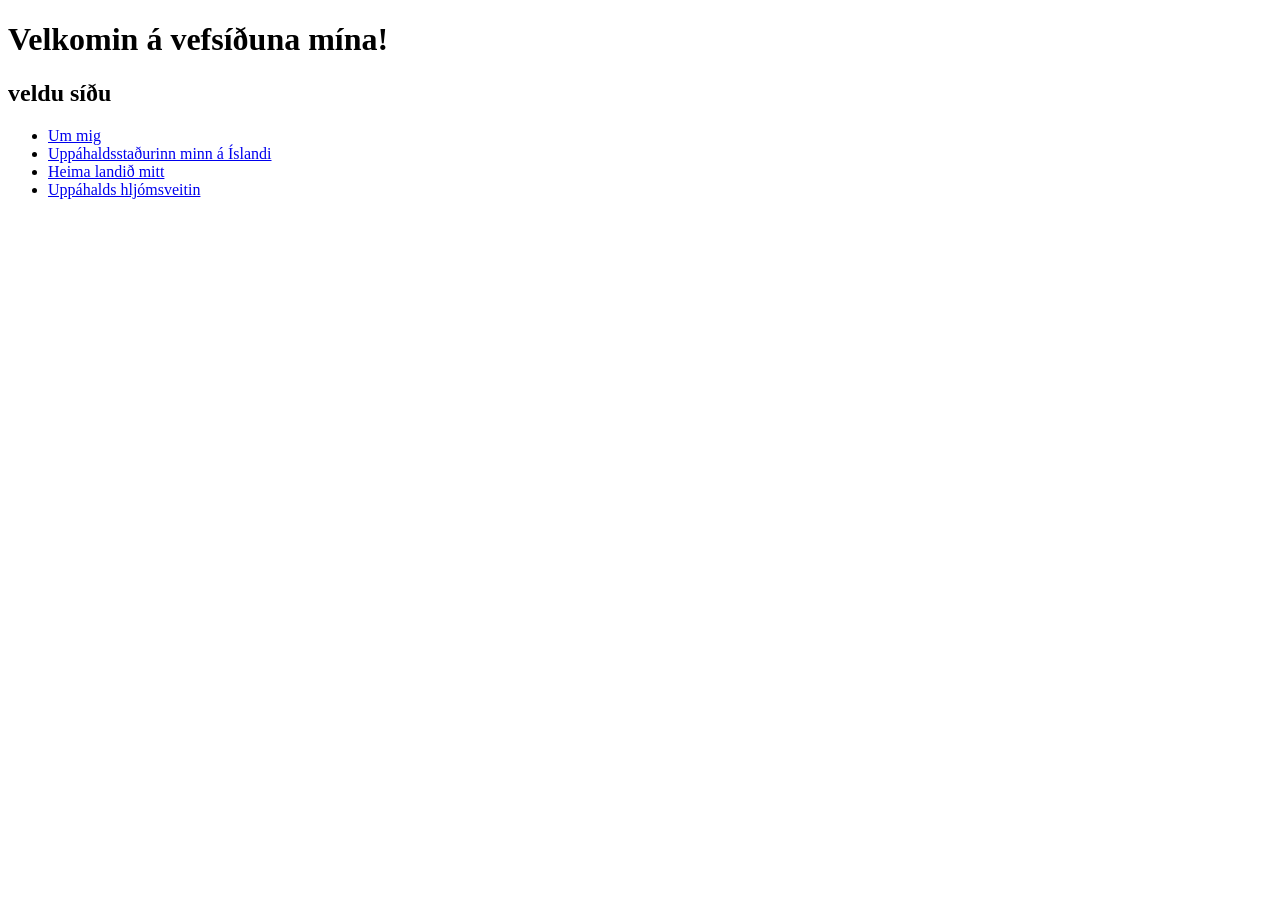
<file: index.html>
<!DOCTYPE html>
<html lang="is">
<head>
    <meta charset="UTF-8">
    <meta name="viewport" content="width=device-width, initial-scale=1.0">
    <title>Min vefsíða</title>
</head>
<body>
<h1>Velkomin á vefsíðuna mína!</h1>
<h2>veldu síðu</h2>
<ul>
    <li><a href="um_mig.html">Um mig</a></li>
    <li><a href="stadur.html">Uppáhaldsstaðurinn minn á Íslandi</a></li>
    <li><a href="land.html">Heima landið mitt</a></li>
    <li><a href="music.html">Uppáhalds hljómsveitin</a></li>
</ul>
</body>
</html>
</file>
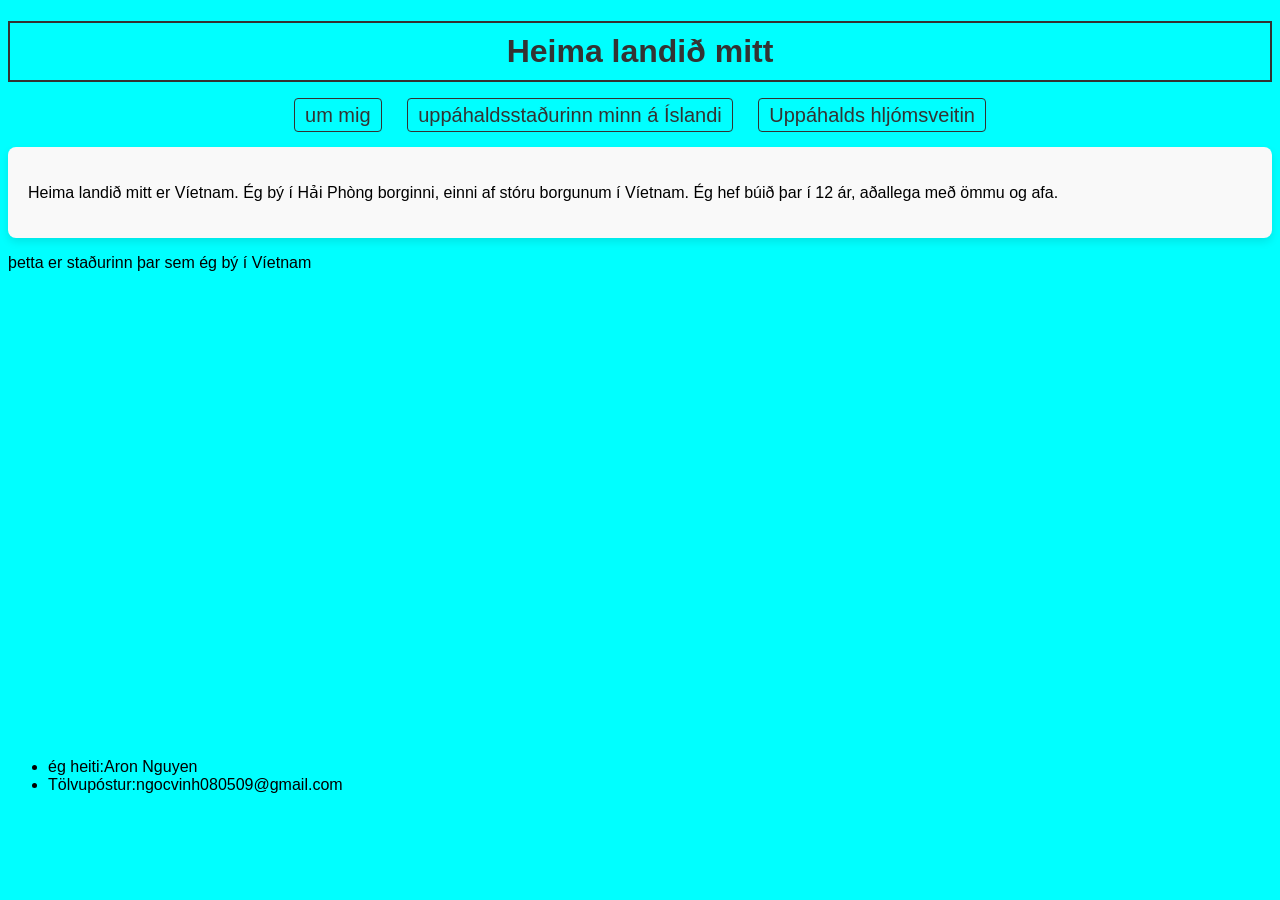
<file: land.html>
<!DOCTYPE html>
<html>
<link rel="stylesheet" href="land.css">
<head>
  <title>Page Title</title>
</head>
<body>
  <h1>Heima landið mitt</h1>
    <div class="website">
    <a href="um_mig.html">um mig</a>
    <a href="stadur.html">uppáhaldsstaðurinn minn á Íslandi</a>
    <a href="music.html">Uppáhalds hljómsveitin</a>
  </div>
  <div class="content">
    <p>Heima landið mitt er Víetnam. Ég bý í Hải Phòng borginni, einni af stóru borgunum í Víetnam. Ég hef búið þar í 12 ár, aðallega með ömmu og afa.</p>
  </div>
    <div class="map">
    <p>þetta er staðurinn þar sem ég bý í Víetnam</p>
        <iframe
         src="https://www.google.com/maps/embed?pb=!1m24!1m12!1m3!1d14916.221991439454!2d106.68025809948796!3d20.82946529562576!2m3!1f0!2f0!3f0!3m2!1i1024!2i768!4f13.1!4m9!3e6!4m3!3m2!1d20.828811299999998!2d106.68867639999999!4m3!3m2!1d20.8294352!2d106.6881995!5e0!3m2!1sis!2sis!4v1791932767642!5m2!1sis!2sis" width="600" height="450" style="border:0;" allowfullscreen="" loading="lazy" referrerpolicy="strict-origin-when-cross-origin">
        </iframe>
    </div>
    <footer>
    <ul>
        <li>ég heiti:Aron Nguyen</li>
        <li>Tölvupóstur:ngocvinh080509@gmail.com</li>
    </ul>
  </footer>
</body>
</html>
</file>
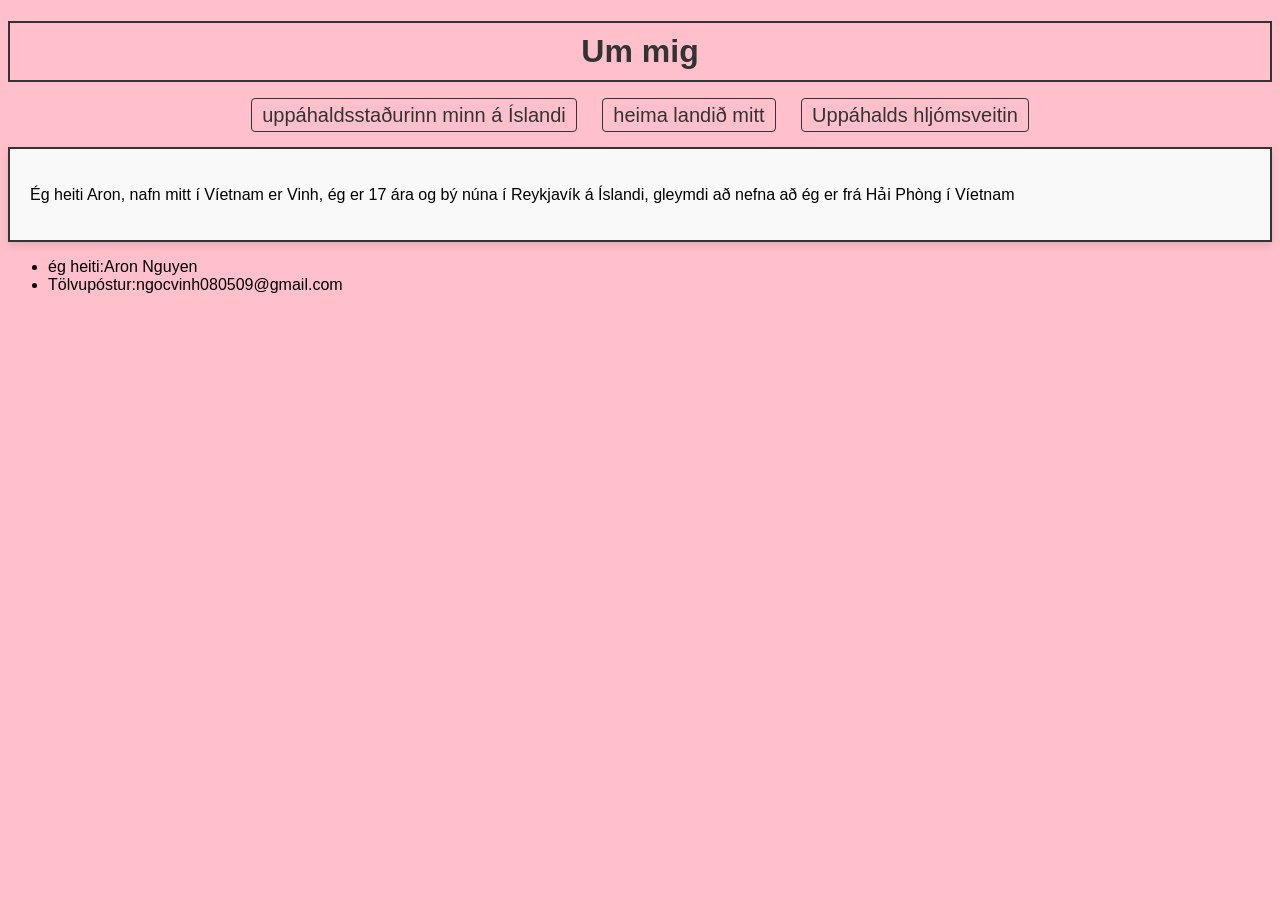
<file: um_mig.html>
<!DOCTYPE html>
<html>
<link rel="stylesheet" href="um_mig.css">
<head>
  <title>Um mig</title>
  <link rel="stylesheet" href="um_mig.css">
</head>
<body>
  <h1>Um mig</h1>
    <div class="website">
    <a href="stadur.html">uppáhaldsstaðurinn minn á Íslandi</a>
    <a href="land.html">heima landið mitt</a>
    <a href="music.html">Uppáhalds hljómsveitin</a>
  </div>
  <div class="eg">
    <p>Ég heiti Aron, nafn mitt í Víetnam er Vinh, ég er 17 ára og bý núna í Reykjavík á Íslandi, gleymdi að nefna að ég er frá Hải Phòng í Víetnam</p>
  </div>
      <footer>
    <ul>
        <li>ég heiti:Aron Nguyen</li>
        <li>Tölvupóstur:ngocvinh080509@gmail.com</li>
    </ul>
  </footer>
</body>
</html>
</file>
<file: land.css>
h1{
  color: #333;
  text-align: center;
  font-family: Arial, sans-serif;
  border: 2px solid #333;
  padding: 10px;
}
.website {
  text-align: center;
  margin-bottom: 20px;
  font-size: 20px;
}
.website a {
  margin: 0 10px;
  border: 1px solid #333;
  padding: 5px 10px;
  border-radius: 4px;
  text-decoration: none;
  color: #333;}
  .content {
  background-color: cyan;
  margin: 0 auto;
  padding: 20px;
  background-color: #f9f9f9;
  border-radius: 8px;
  box-shadow: 0 4px 8px rgba(0, 0, 0, 0.1);
}
body{
  background-color: cyan;
  font-family: Arial, sans-serif;}
</file>
<file: um_mig.css>
h1{
  color: #333;
  text-align: center;
  font-family: Arial, sans-serif;
  border: 2px solid #333;
  padding: 10px;
}
.website {
  text-align: center;
  margin-bottom: 20px;
  font-size: 20px;
}
.website a {
  margin: 0 10px;
  border: 1px solid #333;
  padding: 5px 10px;
  border-radius: 4px;
  text-decoration: none;
  color: #333;}
.eg {
  background-color: white;
  margin: 0 auto;
  border: 2px solid #333;
  padding: 20px;
  background-color: #f9f9f9;
  box-shadow: 0 4px 8px rgba(0, 0, 0, 0.1);
}
body{
  background-color: pink;
  font-family: Arial, sans-serif;}
</file>
